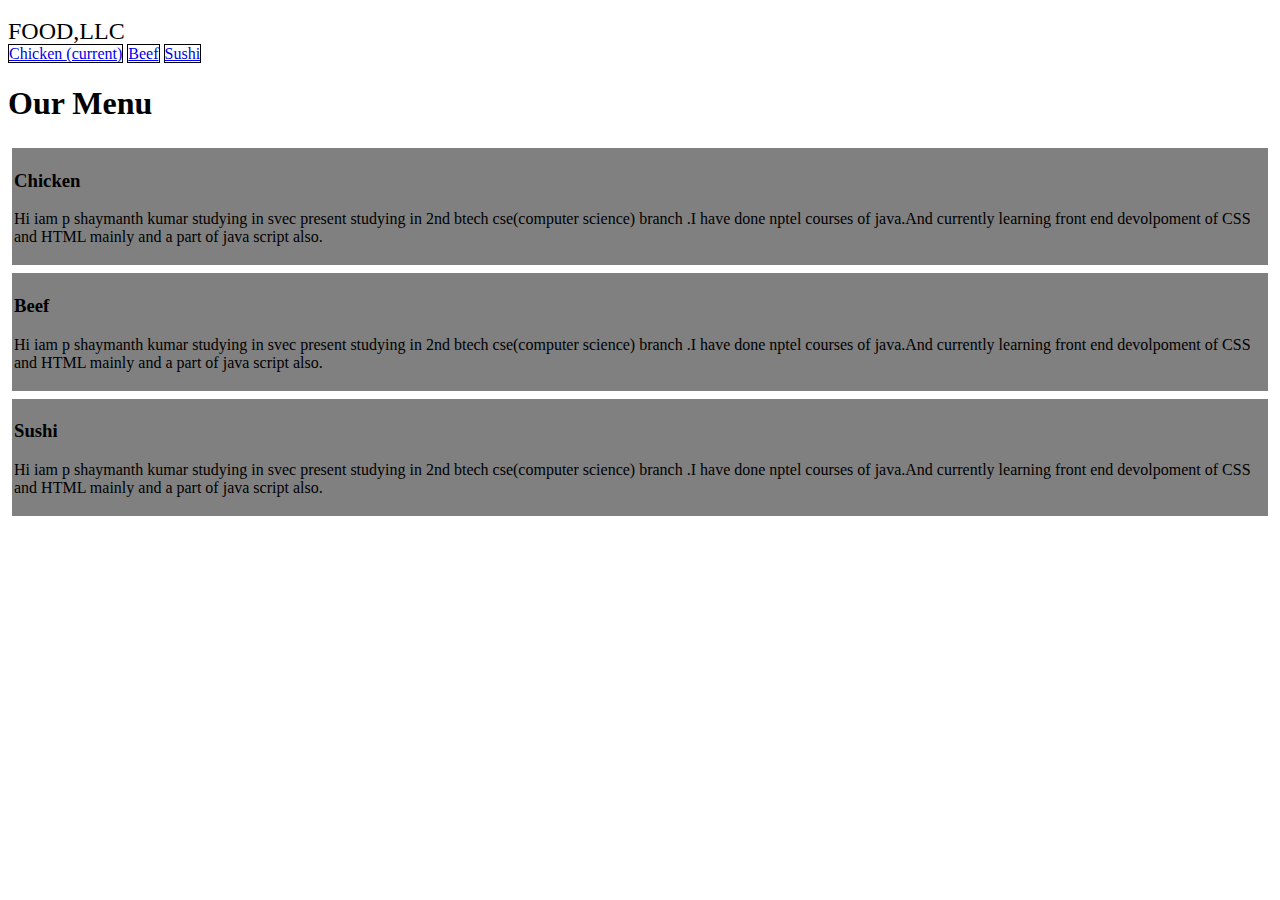
<file: mod3-solution/index.html>
<!DOCTYPE html>
<html lang="en">
<head>
    <meta charset="UTF-8">
    <meta http-equiv="X-UA-Compatible" content="IE=edge">
    <link rel="stylesheet" href="https://cdn.jsdelivr.net/npm/bootstrap@4.2.1/dist/css/bootstrap.min.css" integrity="sha384-GJzZqFGwb1QTTN6wy59ffF1BuGJpLSa9DkKMp0DgiMDm4iYMj70gZWKYbI706tWS" crossorigin="anonymous">
    <link rel="stylesheet" href="./style.css">
    <meta name="viewport" content="width=device-width, initial-scale=1.0">
    <title>Document</title>
</head>
<body>
    <div class="container-fluid">
        <div class="row">
    <nav class="navbar navbar-expand-lg navbar-light bg-secondary col-12">
        <a id="navbar-brand">FOOD,LLC</a>
        <button class="navbar-toggler" type="button" data-toggle="collapse" data-target="#navbarNavAltMarkup" aria-controls="navbarNavAltMarkup" aria-expanded="false" aria-label="Toggle navigation">
          <span class="navbar-toggler-icon"></span>
        </button>
        <div class="collapse navbar-collapse " id="navbarNavAltMarkup">
          <div class="navbar-nav text-center d-md-none" >
            <a id="a"  class="nav-item nav-link active" href="#design1">Chicken <span class="sr-only">(current)</span></a>
            <a id="a" class="nav-item nav-link" href="#design2">Beef</a>
            <a id="a" class="nav-item nav-link" href="#design3">Sushi</a>
          </div>
        </div>
      </nav>
      </div>
      </div>
      <h1 class="text-center">Our Menu</h1>
      <div class="container">
        <div class="row">
    <div class="col-lg-4  col-md-6 col-sm-12 " id="design1">
      <h3 class="text-center">Chicken</h3>
    <p id="a3">
        Hi iam p shaymanth kumar studying in svec present studying in 2nd btech cse(computer science) branch
        .I have done nptel courses of java.And currently learning front end devolpoment 
        of CSS and HTML mainly and a part of java script also.
    </p>
</div>
<div class="col-lg-4 col-md-6 col-sm-12" id="design2">
  <h3 class="text-center">Beef</h3>
<p id="a4">
    Hi iam p shaymanth kumar studying in svec present studying in 2nd btech cse(computer science) branch
    .I have done nptel courses of java.And currently learning front end devolpoment 
    of CSS and HTML mainly and a part of java script also.
</p>
</div>
<div class="col-lg-4 col-md-12 col-sm-12" id="design3">
  <h3 class="text-center">Sushi</h3>
<p id="a5">
    Hi iam p shaymanth kumar studying in svec present studying in 2nd btech cse(computer science) branch
    .I have done nptel courses of java.And currently learning front end devolpoment 
    of CSS and HTML mainly and a part of java script also.
</p>
</div>
</div>
</div>
      <script src="https://code.jquery.com/jquery-3.3.1.slim.min.js" integrity="sha384-q8i/X+965DzO0rT7abK41JStQIAqVgRVzpbzo5smXKp4YfRvH+8abtTE1Pi6jizo" crossorigin="anonymous"></script>
      <script src="https://cdn.jsdelivr.net/npm/popper.js@1.14.6/dist/umd/popper.min.js" integrity="sha384-wHAiFfRlMFy6i5SRaxvfOCifBUQy1xHdJ/yoi7FRNXMRBu5WHdZYu1hA6ZOblgut" crossorigin="anonymous"></script>
      <script src="https://cdn.jsdelivr.net/npm/bootstrap@4.2.1/dist/js/bootstrap.min.js" integrity="sha384-B0UglyR+jN6CkvvICOB2joaf5I4l3gm9GU6Hc1og6Ls7i6U/mkkaduKaBhlAXv9k" crossorigin="anonymous"></script>
</body>
</html>
</file>
<file: mod3-solution/style.css>
#navbar-brand{
    text-decoration: none;
    background-color: transparent;
    font-size:x-large;
}
@media (min-width:768px){
    .navbar-toggler{
        display: none;
    }
}
p{
    background-color: white;
}
.n{
    background-color: white;
}
.navbar-toggler{
    margin-bottom: 5px;
    margin-right: 5px;
}
.navbar{
    padding: 10px 0px 10px 0px;
    padding-bottom: 1px;
}
#a{
    background-color: white;
    border: 1px solid black;
}
#design1,#design2,#design3{
    border: 4px solid white;
    padding: 3px 2px;
    background-color: gray;
}
#a3,#a4,#a5{
    background-color: transparent;
}
</file>
